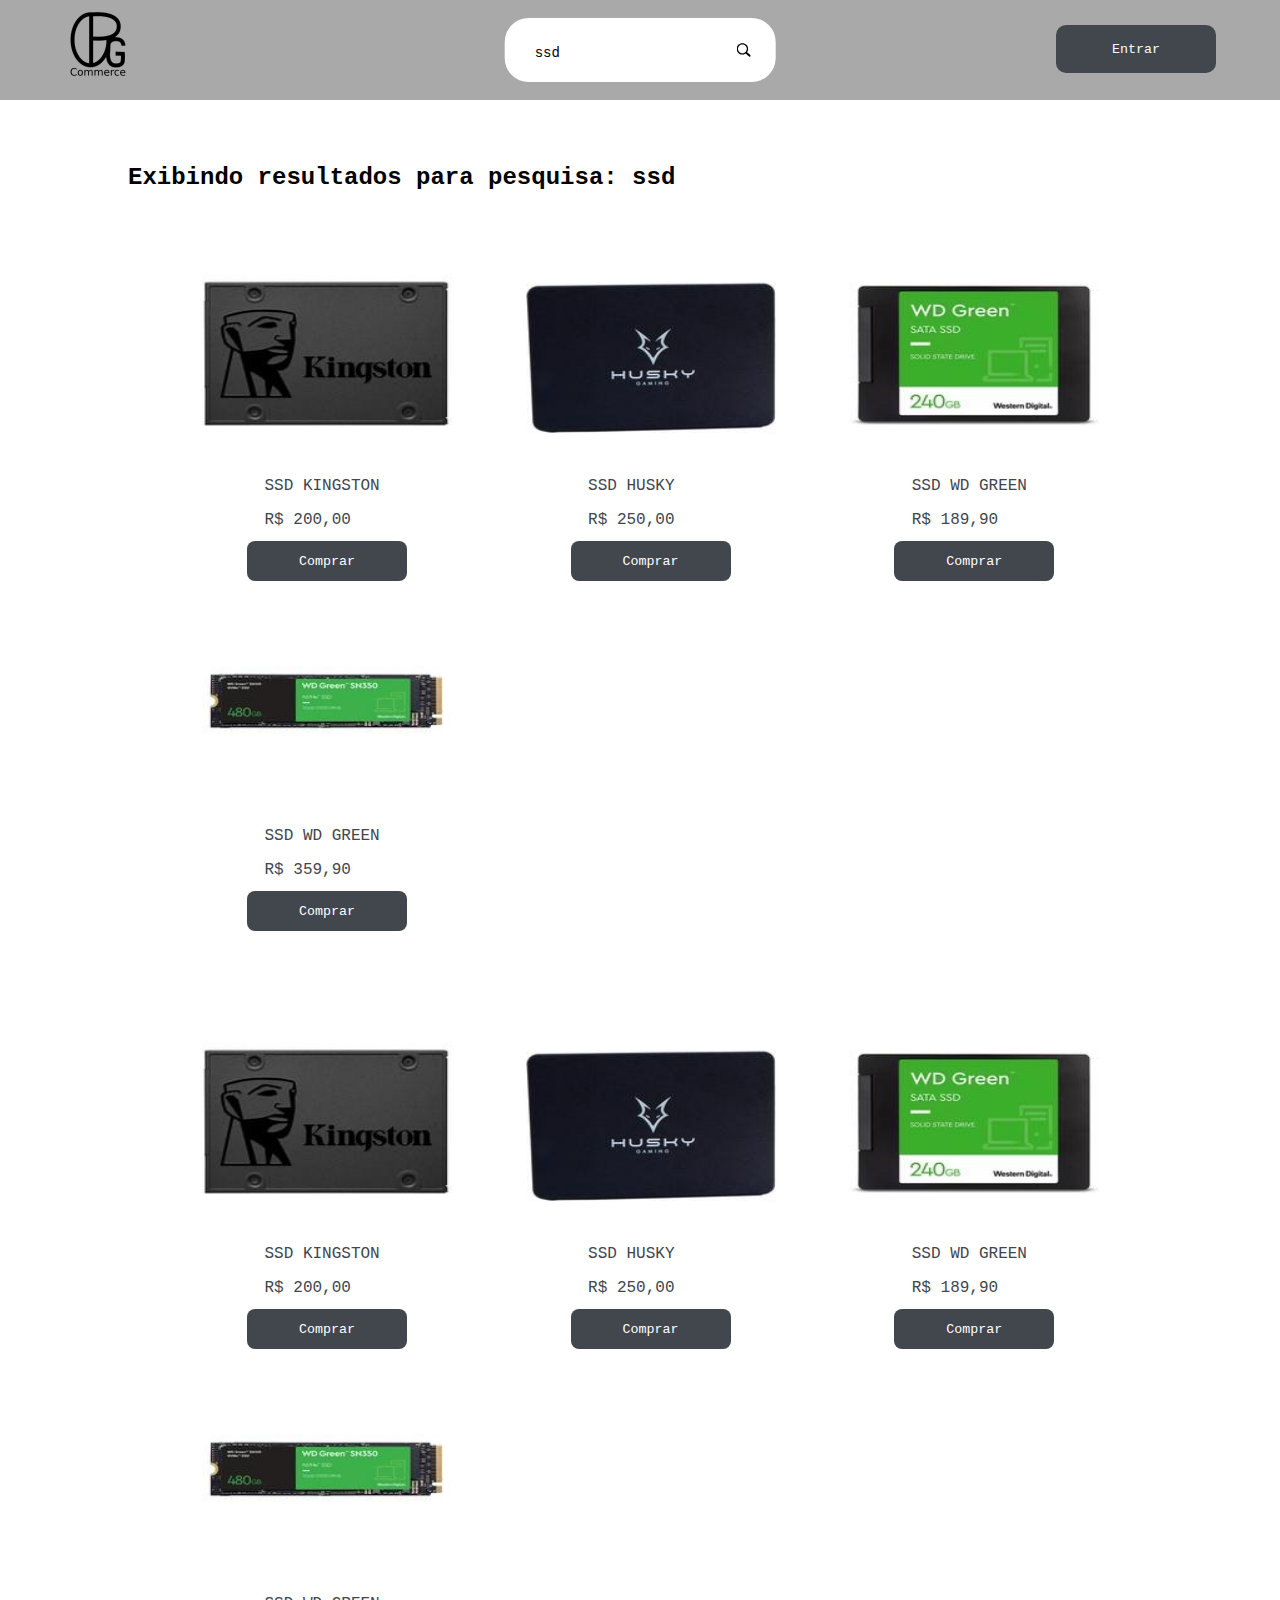
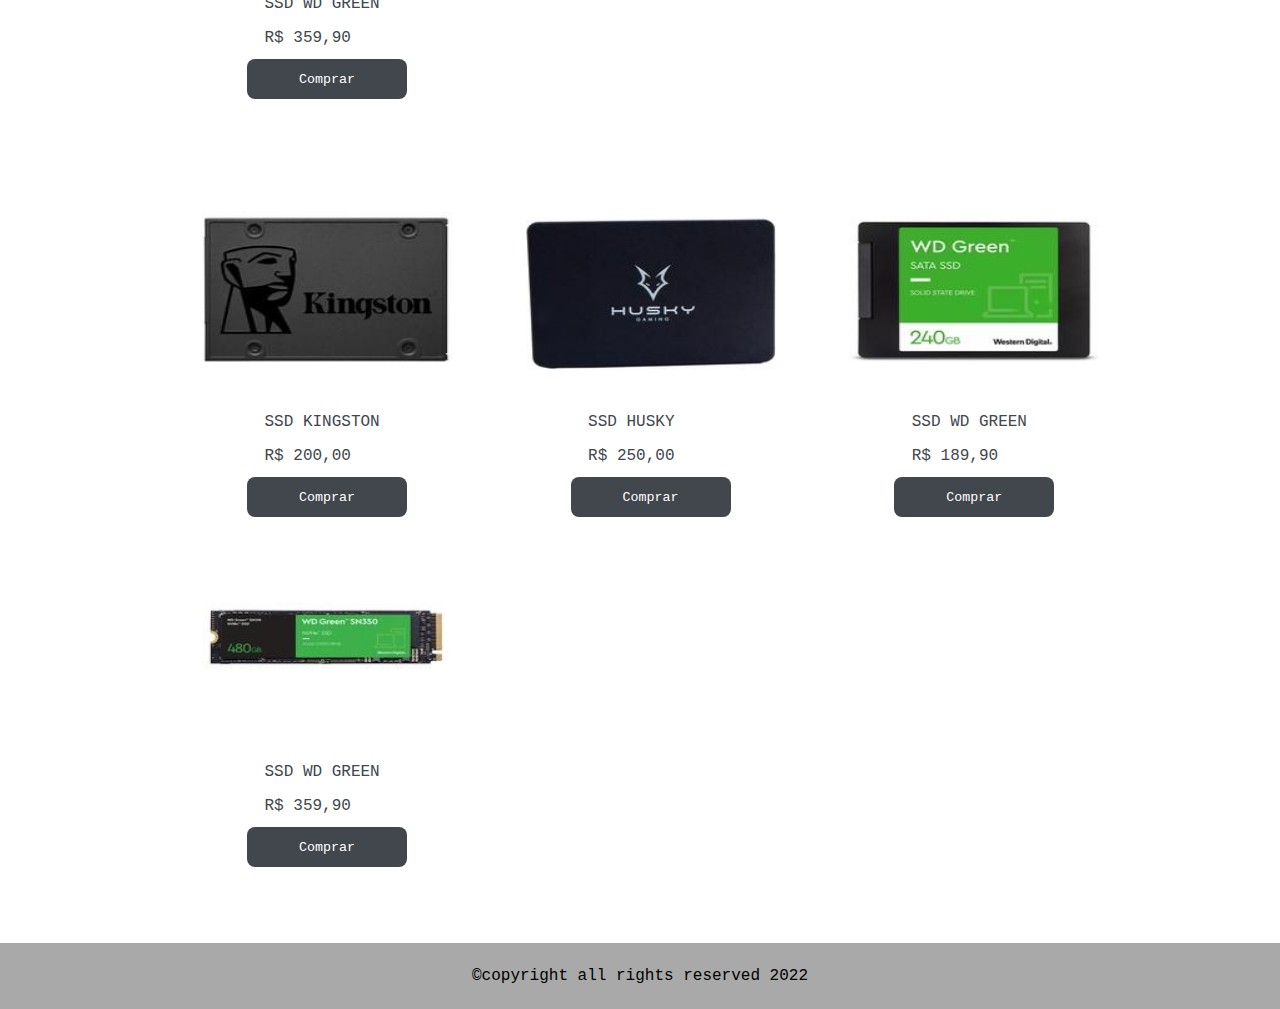
<file: indexSearch.html>
<!DOCTYPE html>
<html lang="en">

<head>
  <link rel="stylesheet" href="./css/indexSearch.css">
  <link rel="stylesheet" href="./css/global.css">
  <meta charset="UTF-8">
  <meta http-equiv="X-UA-Compatible" content="IE=edge">
  <meta name="viewport" content="width=device-width, initial-scale=1.0">
  <title>Document</title>
</head>

<body>
  <header>
    <img id="header-logo" src="./assets/Logo256px.png" alt="OPG Commerce logo" width="64" height="64">
    <form action="/" class="search-bar">
      <input type="text" placeholder="pesquise aqui" value="ssd">
      <button type="submit"><img id="search-bar-img" src="./assets/search-icon.svg" alt=""></button>
    </form>
    <button id="header-button" type="button">Entrar</button>
  </header>

  <div class="landing-container">
    <h2 id="search-result-title">Exibindo resultados para pesquisa: ssd</h2>
      <div class="card-container">
        <div class="product-card">
          <img class="product-card-image" src="./images/85197_1484306076_m.jpg" alt="">
          <div class="product-card-info-container">
            <p class="product-card-description">SSD KINGSTON</p>
            <p class="product-card-price">R$ 200,00</p>
          </div>
          <div class="product-card-button-container">
            <button class="product-card-button">Comprar</button>
          </div>
        </div>
        <div class="product-card">
          <img class="product-card-image" src="./images/ssd-husky-256gb-sata-3-500mb-s-2-5-hss-st-240_1596828306_m.jpg"
            alt="">
          <div class="product-card-info-container">
            <p class="product-card-description">SSD HUSKY</p>
            <p class="product-card-price">R$ 250,00</p>
          </div>
          <div class="product-card-button-container">
            <button class="product-card-button">Comprar</button>
          </div>
        </div>
        <div class="product-card">
          <img class="product-card-image"
            src="./images/ssd-wd-green-240gb-sata-leitura-545mb-s-gravacao-430mb-s-wds240g3g0a_1652465445_m.jpg" alt="">
          <div class="product-card-info-container">
            <p class="product-card-description">SSD WD GREEN</p>
            <p class="product-card-price">R$ 189,90</p>
          </div>
          <div class="product-card-button-container">
            <button class="product-card-button">Comprar</button>
          </div>
        </div>
        <div class="product-card">
          <img class="product-card-image"
            src="./images/ssd-wd-green-pc-sn350-480gb-pcie-nvme-leitura-2400mb-s-escrita-900mb-s-wds480g2g0c_1612534888_m.jpg"
            alt="">
          <div class="product-card-info-container">
            <p class="product-card-description">SSD WD GREEN</p>
            <p class="product-card-price">R$ 359,90</p>
          </div>
          <div class="product-card-button-container">
            <button class="product-card-button">Comprar</button>
          </div>
        </div>
      </div>
      <div class="card-container">
        <div class="product-card">
          <img class="product-card-image" src="./images/85197_1484306076_m.jpg" alt="">
          <div class="product-card-info-container">
            <p class="product-card-description">SSD KINGSTON</p>
            <p class="product-card-price">R$ 200,00</p>
          </div>
          <div class="product-card-button-container">
            <button class="product-card-button">Comprar</button>
          </div>
        </div>
        <div class="product-card">
          <img class="product-card-image" src="./images/ssd-husky-256gb-sata-3-500mb-s-2-5-hss-st-240_1596828306_m.jpg"
            alt="">
          <div class="product-card-info-container">
            <p class="product-card-description">SSD HUSKY</p>
            <p class="product-card-price">R$ 250,00</p>
          </div>
          <div class="product-card-button-container">
            <button class="product-card-button">Comprar</button>
          </div>
        </div>
        <div class="product-card">
          <img class="product-card-image"
            src="./images/ssd-wd-green-240gb-sata-leitura-545mb-s-gravacao-430mb-s-wds240g3g0a_1652465445_m.jpg" alt="">
          <div class="product-card-info-container">
            <p class="product-card-description">SSD WD GREEN</p>
            <p class="product-card-price">R$ 189,90</p>
          </div>
          <div class="product-card-button-container">
            <button class="product-card-button">Comprar</button>
          </div>
        </div>
        <div class="product-card">
          <img class="product-card-image"
            src="./images/ssd-wd-green-pc-sn350-480gb-pcie-nvme-leitura-2400mb-s-escrita-900mb-s-wds480g2g0c_1612534888_m.jpg"
            alt="">
          <div class="product-card-info-container">
            <p class="product-card-description">SSD WD GREEN</p>
            <p class="product-card-price">R$ 359,90</p>
          </div>
          <div class="product-card-button-container">
            <button class="product-card-button">Comprar</button>
          </div>
        </div>
      </div>
      <div class="card-container">
        <div class="product-card">
          <img class="product-card-image" src="./images/85197_1484306076_m.jpg" alt="">
          <div class="product-card-info-container">
            <p class="product-card-description">SSD KINGSTON</p>
            <p class="product-card-price">R$ 200,00</p>
          </div>
          <div class="product-card-button-container">
            <button class="product-card-button">Comprar</button>
          </div>
        </div>
        <div class="product-card">
          <img class="product-card-image" src="./images/ssd-husky-256gb-sata-3-500mb-s-2-5-hss-st-240_1596828306_m.jpg"
            alt="">
          <div class="product-card-info-container">
            <p class="product-card-description">SSD HUSKY</p>
            <p class="product-card-price">R$ 250,00</p>
          </div>
          <div class="product-card-button-container">
            <button class="product-card-button">Comprar</button>
          </div>
        </div>
        <div class="product-card">
          <img class="product-card-image"
            src="./images/ssd-wd-green-240gb-sata-leitura-545mb-s-gravacao-430mb-s-wds240g3g0a_1652465445_m.jpg" alt="">
          <div class="product-card-info-container">
            <p class="product-card-description">SSD WD GREEN</p>
            <p class="product-card-price">R$ 189,90</p>
          </div>
          <div class="product-card-button-container">
            <button class="product-card-button">Comprar</button>
          </div>
        </div>
        <div class="product-card">
          <img class="product-card-image"
            src="./images/ssd-wd-green-pc-sn350-480gb-pcie-nvme-leitura-2400mb-s-escrita-900mb-s-wds480g2g0c_1612534888_m.jpg"
            alt="">
          <div class="product-card-info-container">
            <p class="product-card-description">SSD WD GREEN</p>
            <p class="product-card-price">R$ 359,90</p>
          </div>
          <div class="product-card-button-container">
            <button class="product-card-button">Comprar</button>
          </div>
        </div>
      </div>
  </div>

  <footer>
    <!--
    <a href="https://www.flaticon.com/br/icones-gratis/futebol" title="futebol ícones">Futebol ícones criados por Smashicons - Flaticon</a>
    <a href="https://www.flaticon.com/br/icones-gratis/carro" title="carro ícones">Carro ícones criados por Kiranshastry - Flaticon</a>
    <a href="https://www.flaticon.com/br/icones-gratis/lugar" title="lugar ícones">Lugar ícones criados por Freepik - Flaticon</a>
    <a href="https://www.flaticon.com/br/icones-gratis/musica" title="música ícones">Música ícones criados por IYAHICON - Flaticon</a>
    <a href="https://www.flaticon.com/br/icones-gratis/fones-de-ouvido" title="fones de ouvido ícones">Fones de ouvido ícones criados por smashingstocks - Flaticon</a>
    <a href="https://www.flaticon.com/br/icones-gratis/smartphone" title="smartphone ícones">Smartphone ícones criados por Anatoly - Flaticon</a>
    <a href="https://www.flaticon.com/br/icones-gratis/guarda-roupa" title="guarda roupa ícones">Guarda roupa ícones criados por kornkun - Flaticon</a>
    -->
    <p>&copy;copyright all rights reserved 2022</p>
  </footer>

</body>

</html>
</file>
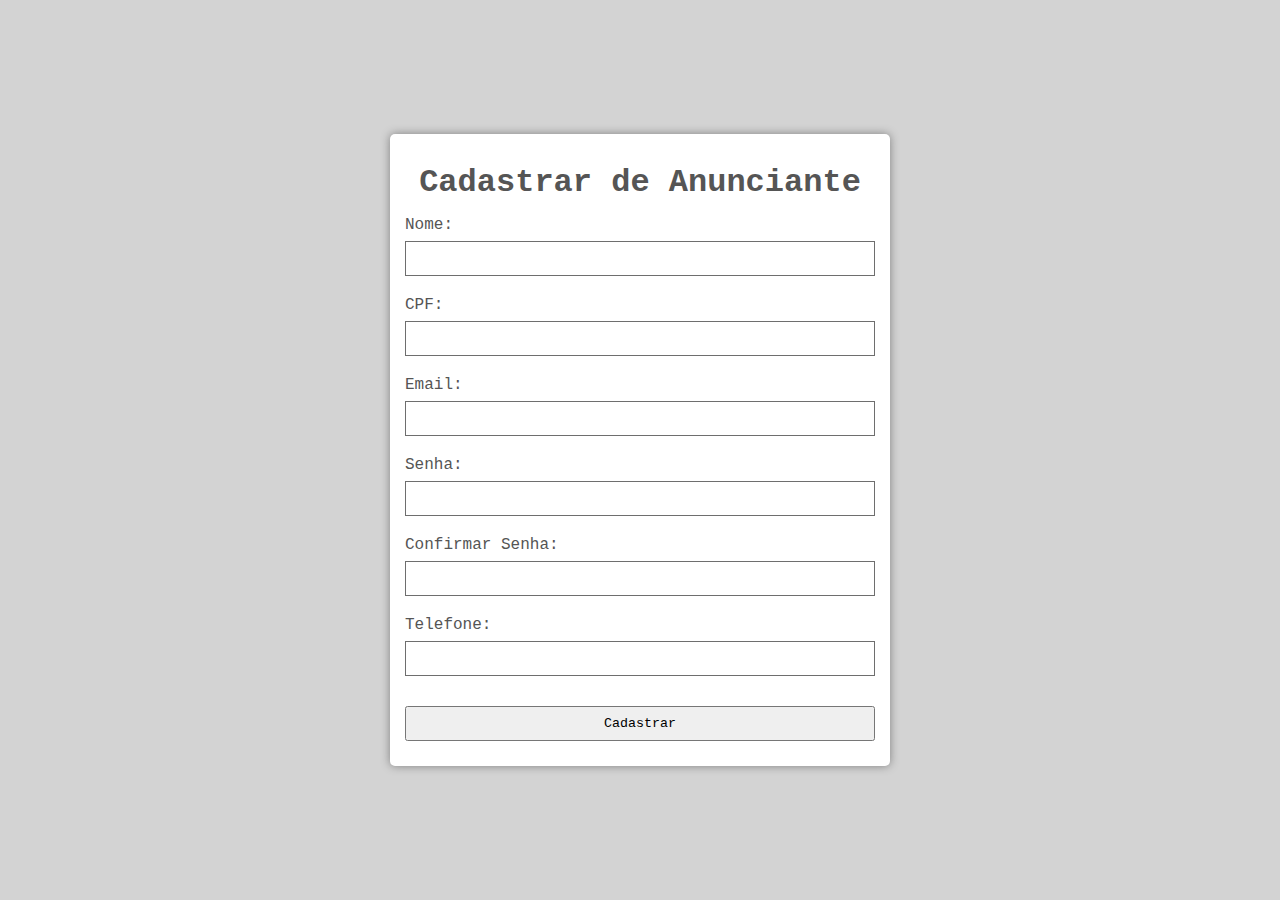
<file: view/cadastroAnunciante.html>
<!DOCTYPE html>
<html lang="pt-BR">
<head>
    <meta charset="UTF-8">
    <meta http-equiv="X-UA-Compatible" content="IE=edge">
    <meta name="viewport" content="width=device-width, initial-scale=1.0">
    <link rel="stylesheet" href="../css/global.css">
    <link rel="stylesheet" href="../css/cadastroAnunciante.css">
    <title>Cadastrar Anunciante</title>
</head>
<body>
    <main>
        <div class="form-wrapper">
            <h1 class="title">Cadastrar de Anunciante</h1>
            <form name="cadastroAnunciante" method="post">
                <div>
                    <label for="name">Nome: </label>
                    <input type="text" name="name" id="name">
                    <span class="msg span-name"></span>
                </div>
                <div>
                    <label for="cpf">CPF: </label>
                    <input type="text" name="cpf" id="cpf">
                    <span class="msg span-cpf"></span>
                </div>
                <div>
                    <label for="email">Email: </label>
                    <input type="email" name="email" id="email">
                    <span class="msg span-email"></span>
                </div>
                <div>
                    <label for="password">Senha: </label>
                    <input type="password" name="password" id="password">
                    <span class="msg span-password"></span>
                </div>
                <div>
                    <label for="confirm_password">Confirmar Senha: </label>
                    <input type="password" name="confirm_password" id="confirm_password">
                    <span class="msg span-confirm-password"></span>
                </div>
                <div>
                    <label for="phone">Telefone: </label>
                    <input type="tel" name="phone" id="phone">
                    <span class="msg span-phone"></span>
                </div>
                <div>
                    <button id="btn-cadastrar" type="button">Cadastrar</button>
                </div>
            </form>
            <div class="success"></div>
        </div>
    </main>
    <script src="./js/cadastroAnunciante.js"></script>
</body>
</html>
</file>
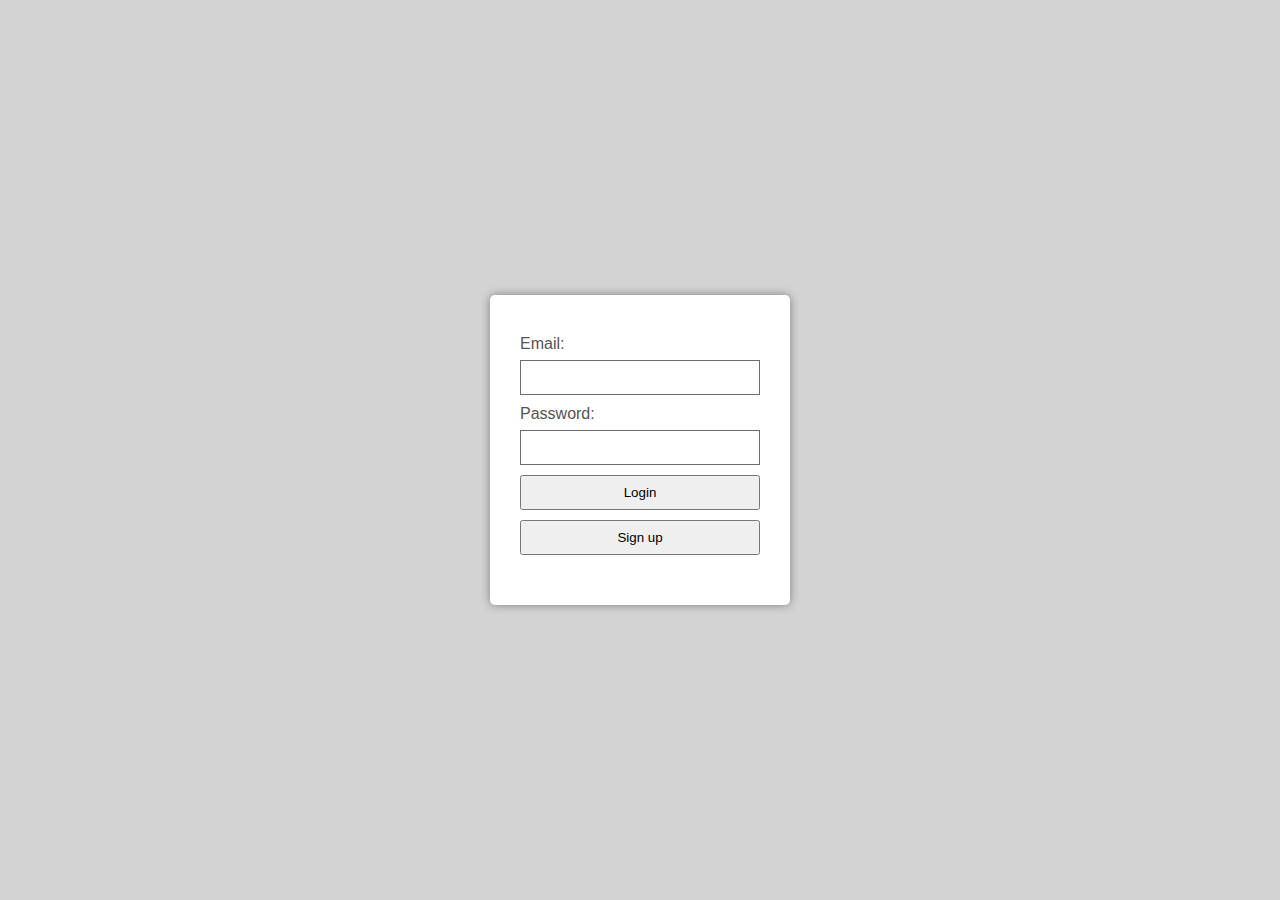
<file: view/login.html>
<!DOCTYPE html>
<html lang="pt-BR">
<head>
    <meta charset="UTF-8">
    <meta http-equiv="X-UA-Compatible" content="IE=edge">
    <meta name="viewport" content="width=device-width, initial-scale=1.0">
    <link rel="stylesheet" href="../css/login.css">
    <title>Login</title>
</head>
<body>
    <main>
        <form>
            <div>
                <label for="email">Email: </label>
                <input type="text" name="email" id="email" required>
                <span class="msg span-email"></span>
            </div>
            <div>
                <label for="password">Password: </label>
                <input type="password" name="password" id="password" required>
                <span class="msg span-password"></span>
            </div>
            <div class="login-buttons-box">
                <button id="bt-login" type="button">Login</button>
                <button id="bt-signup" type="button">Sign up</button>
            </div>
        </form>
        <div class="message-box"></div>
    </main>
    <script src="./js/login.js"></script>
</body>
</html>
</file>
<file: css/indexSearch.css>
header {
    height: 100px;
    background-color: 	#A9A9A9;
    display: block;
    position: relative;
  }
  
  #header-logo{
    display: inline;
    margin-left: 64px;
    margin-top: 12px;
  }
  
  .search-bar{
    position: absolute;
    top: 50%;
    left: 50%;
    max-width: 280px;
    max-height: 64px;
    background: #fff;
    display: inline;
    border-radius: 24px;
    padding: 10px 20px;
    transform: translate(-50%, -50%); 
  }
  
  .search-bar input{
    background: transparent;
    border: 0;
    outline: none;
    padding: 14px 10px;
    font-size: 14px;
    width: auto;
    display: inline;
  }
  
  .search-bar button{
    border: 0;
    border-radius: 50%;
    width: 24px;
    height: 24px;
    cursor: pointer;
    background: transparent;
    display: inline;
  }
  
  #search-bar-img{
    width: 14px;
    height: 14px;
  }
  
  #search-result-title{
    color: black;
    margin: 0 128px 48px 128px;
  }
  
  
  #header-button{
    display: inline;
    float: right;
    margin-right: 64px;
    width: 160px;
    height: 48px;
    margin-top: 25px;
    background: rgb(66, 70, 77);
    border-radius: 10px;
    border: 0;
    padding: 0 16px;
    color: #fafafa;
    transition: background-color 0.2s;
  }
  
  .card-container {
    margin-left: 128px;
    margin-right: 128px;
    margin-bottom: 48px;
    display: block;
    padding: 10px;
  }
  
  .product-card {
    background-color: #fff;
    width: 250px;
    height: 350px;
    border-radius: 12px;
    display: inline-block;
    margin-left: 64px;
  }
  
  .product-card-image{
    width: 100%;
    height: 60%;
    border-radius: 12px;
  }
  
  .product-card-info-container{
    padding: 5% 25%;
  }
  
  .product-card-description{
    color: rgb(66, 70, 77);
  }
  
  .product-card-price{
    margin-top: 16px;
    color: rgb(66, 70, 77);
  }
  
  product-card-button-container{
    width: 100%;
  }
  
  .product-card-button{
    display: block;
    margin: auto;
    border: 0;
    width: 160px;
    height: 40px;
    background: rgb(66, 70, 77);
    color: #fff;
    border-radius: 8px;
  }
  
  
  .landing-container{
    margin-top: 5%;
    width: 100%;
    display: inline-block;
  }
  
  
  
  footer {
    display: block;
    background-color: 	#A9A9A9;
    width: 100%;
    text-align: center;
  }
  footer p{
    padding: 24px 0;
  }
</file>
<file: css/global.css>
*{
    margin: 0;
    padding: 0;
    box-sizing: border-box;
    outline: 0;
    font-family: 'Courier New', Courier, monospace;
}

input {
    width: 100%;
    height: 35px;
    padding-left: 5px;
    box-sizing: border-box;
    margin-top: 7px;
    border: solid 1px rgb(110, 110, 110);
    margin-bottom: 15px;
}

button {
    display: block;
    width: 100%;
    height: 35px;
    margin: 10px 0;
}
</file>
<file: css/cadastroAnunciante.css>
body {
    background-color: lightgray;
}

main {
    height: 100vh;
    position: relative;
    color: #555;
}

div.form-wrapper {
    background-color: white;
    width: 500px;
    padding: 15px;
    position: absolute;
    top: 50%;
    left: 50%;
    transform: translate(-50%, -50%);
    border-radius: 5px;
    box-shadow: 0 0 10px gray;;
}

h1 {
    text-align: center;
    margin: 15px 0;
}

input {
    margin-bottom: 2px;
}

span.msg{
    display: inline-block;
    color: red;
    margin-bottom: 5px;
    margin-top: 4px;
}

div.success {
    text-align: center;
}

div.success a{
    color: rgb(65, 65, 65);
    font-weight: 600;
}

div.success a:hover{
    color: rgb(107, 107, 107);
}
</file>
<file: css/login.css>
*{
    margin: 0;
    padding: 0;
    box-sizing: border-box;
    font-family: Arial, Helvetica, sans-serif;
}

body {
    margin: 0;
    background-color: lightgray;
    height: 100vh;
    color: #555;
}

main {
    font-family: Arial, Helvetica, sans-serif;
    background-color: white;
    width: 300px;
    margin: auto;
    position: absolute;
    top: 50%;
    left: 50%;
    transform: translate(-50%, -50%);
    border-radius: 5px;
    box-shadow: 0 0 10px gray;
    padding: 30px 30px 40px 30px;
}

input {
    width: 100%;
    height: 35px;
    padding-left: 5px;
    box-sizing: border-box;
    margin-top: 7px;
    border: solid 1px rgb(110, 110, 110)
}

input:focus {
    border: solid 1px gray;
    box-shadow: 0 0 5px gray;
    outline: none;   
}

form div {
    margin: 10px 0;
}

div.login-buttons-box{
    margin: 10px 0;
    text-align: center;
}

div.login-buttons-box button {
    display: block;
    width: 100%;
    height: 35px;
    margin: 10px 0;
}

span.msg {
    color: red;
    display: block;
    margin-top: 5px ;
}

div.message-box {
    text-align: center;
    color: red;
}

@media (max-width: 720px) {
    main {
        width: 80vw;
        height: 80vw;
    }
}
</file>
